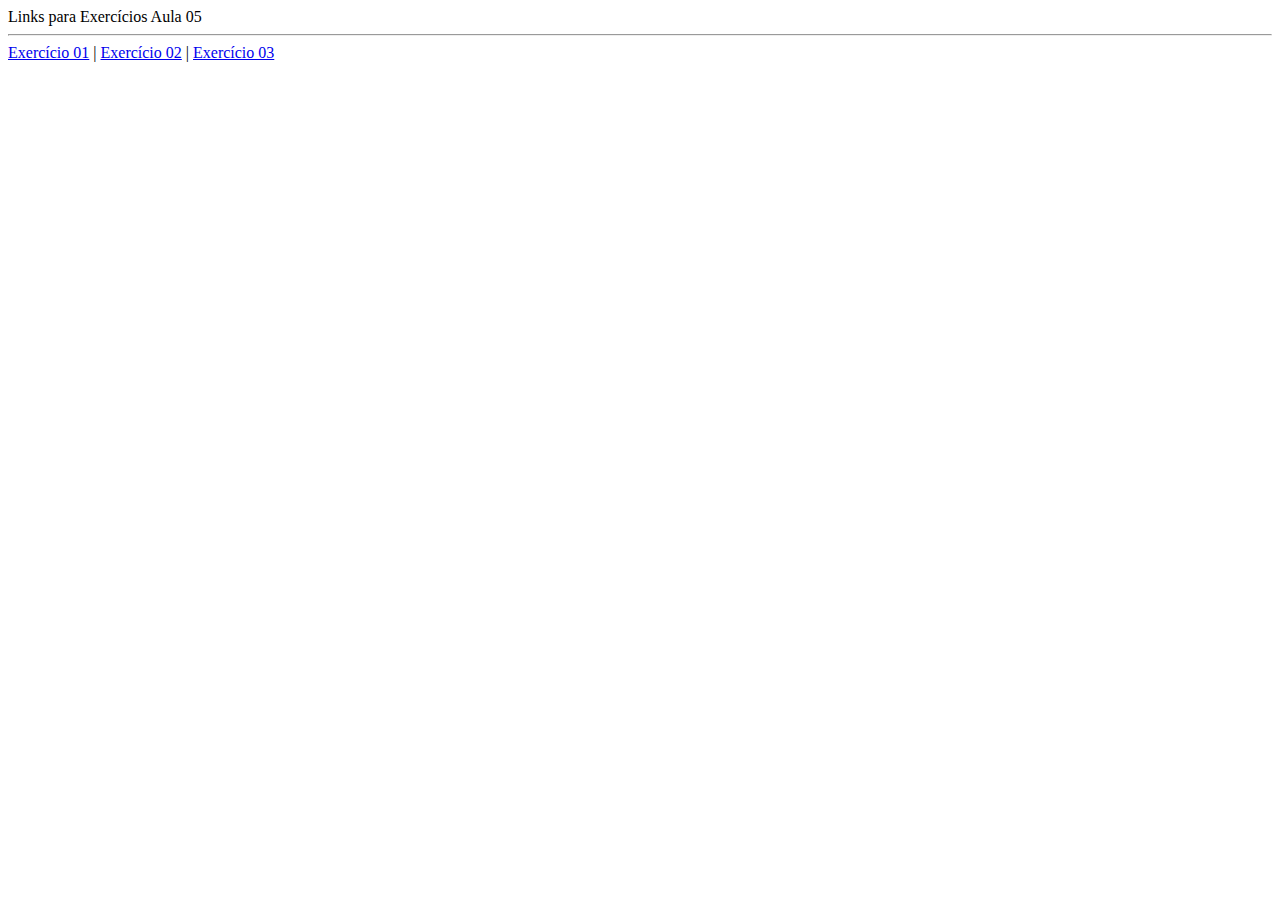
<file: index.html>
<!DOCTYPE html>
<html lang="pt-BR">
<head>
    <meta charset="UTF-8">
    <meta name="viewport" content="width=device-width, initial-scale=1.0">
    <title>Menu</title>
</head>
<body>
    <header>Links para Exercícios Aula 05</header>
    <hr>
    <nav>
        <a href="Exer1/index.html">Exercício 01</a> |
        <a href="Exer2/exer2.html">Exercício 02</a> |
        <a href="Exer3/exer3.html">Exercício 03</a>
    </nav>
</body>
</html>
</file>
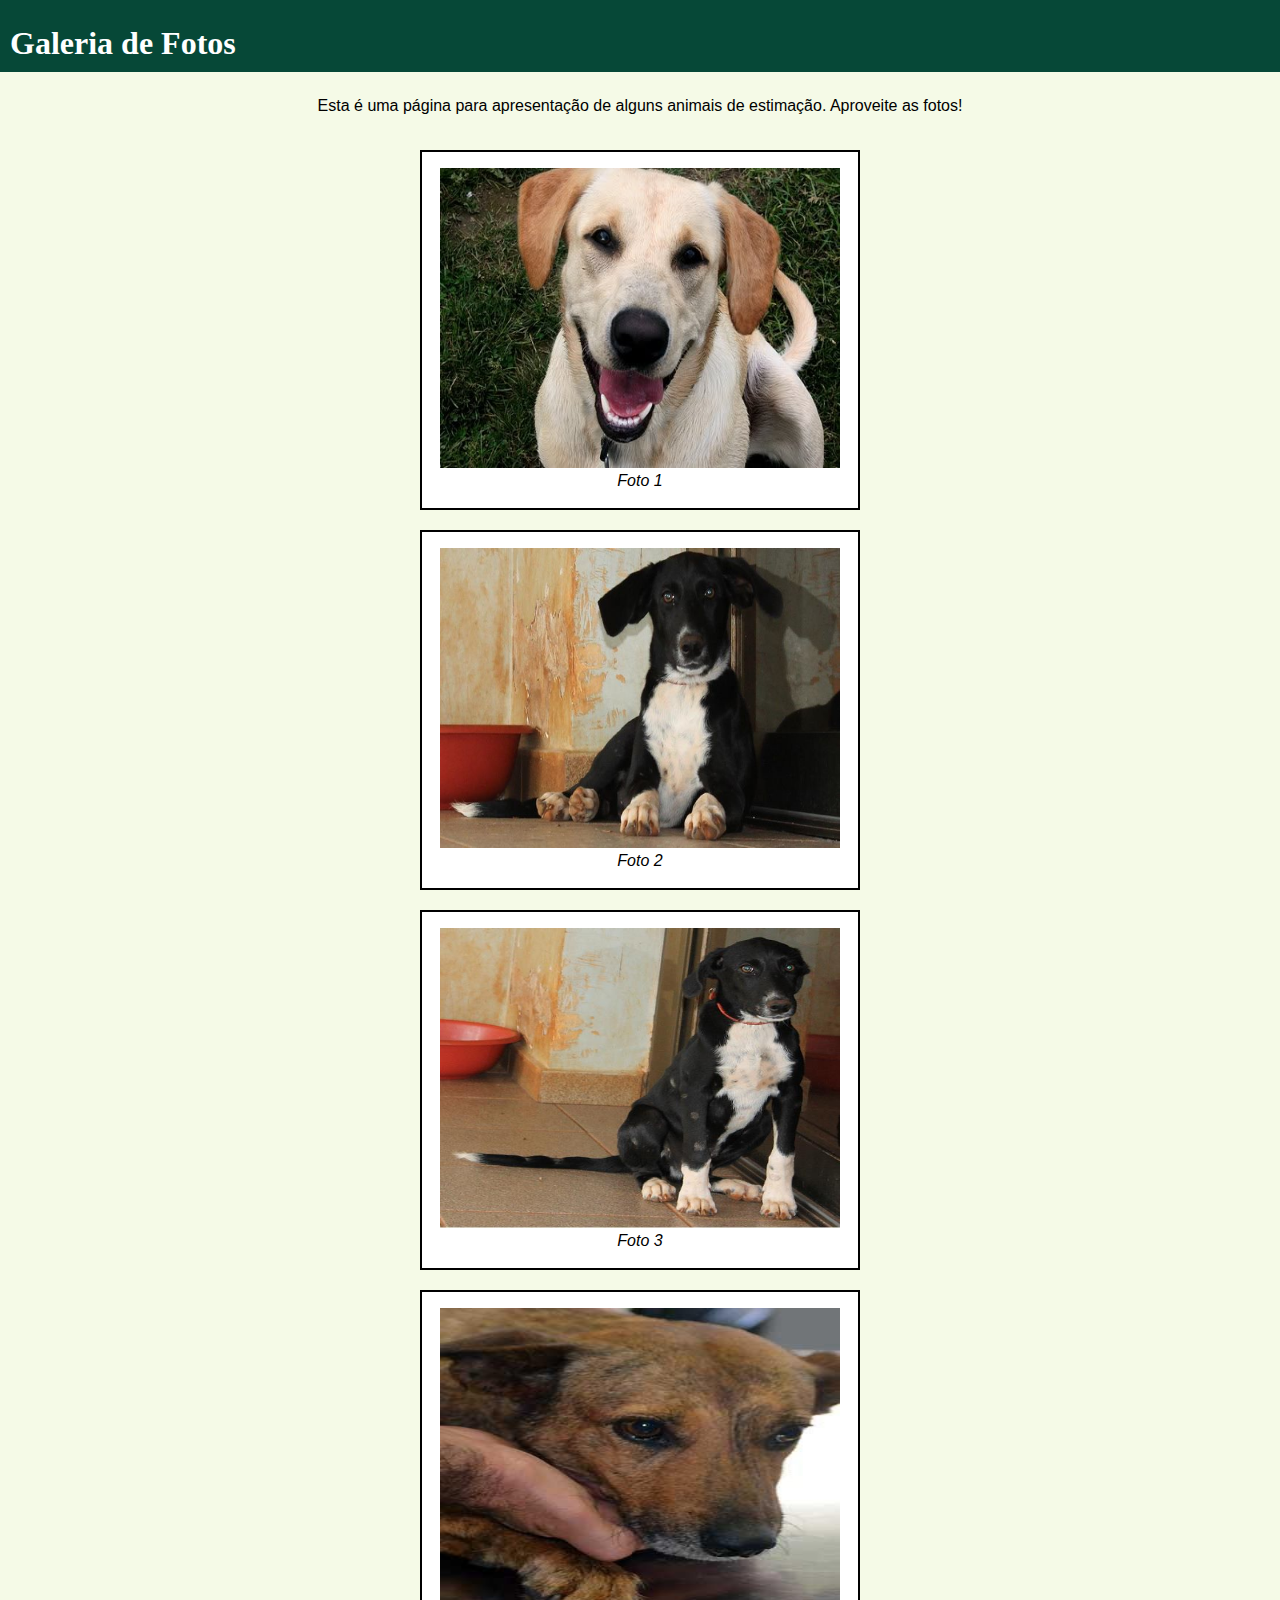
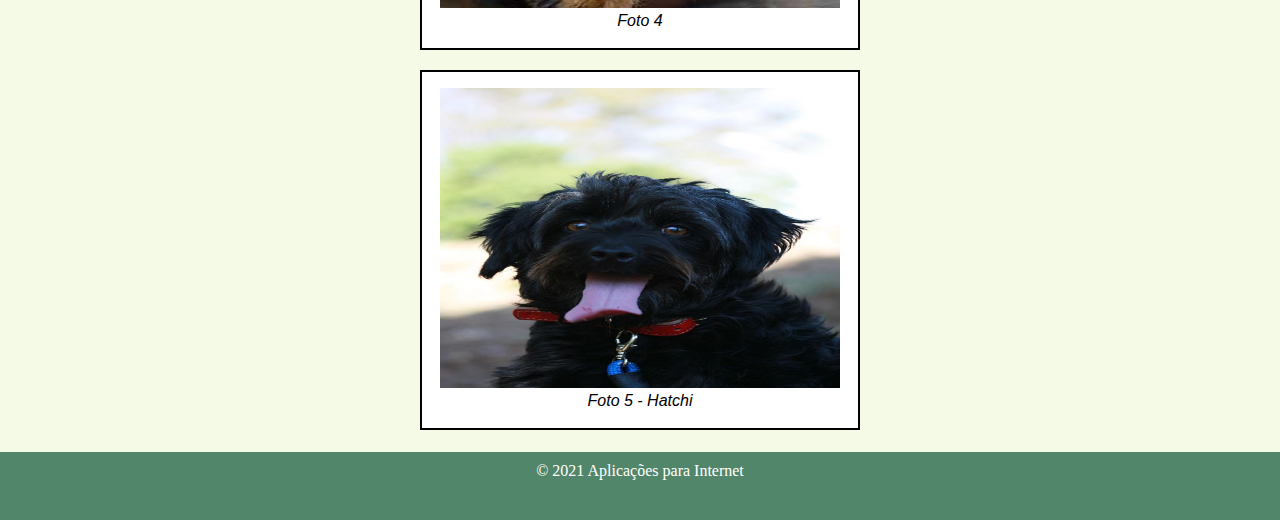
<file: Exer1/index.html>
<!DOCTYPE html>
<html>
    <head>
        <meta charset="utf-8"/>
        <title>CSS</title>
        <link rel="stylesheet" href="css/estilo.css"> 
    </head>
    <body>
        <header>
            <h1>Galeria de Fotos</h1>
        </header>

        <main>
        <p>Esta é uma página para apresentação de alguns animais de estimação. Aproveite as fotos!</p>

            <figure>
                <img src="img/sample1.jpg" alt="Foto 1">
                <figcaption>Foto 1</figcaption>
            </figure>

            <figure>
                <img src="img/sample2.jpg" alt="Foto 2">
                <figcaption>Foto 2</figcaption>
            </figure>

            <figure>
                <img src="img/sample3.jpg" alt="Foto 3">
                <figcaption>Foto 3</figcaption>
            </figure>

            <figure>
                <img src="img/sample4.jpg" alt="Foto 4">
                <figcaption>Foto 4</figcaption>
            </figure>

            <figure>
                <img src="img/sample5.jpg" alt="Foto 5">
                <figcaption>Foto 5 - Hatchi</figcaption>
            </figure>
        </main>
        
        <footer>
            <p>&copy; 2021 Aplicações para Internet</p>
        </footer>

    </body>
</html>
</file>
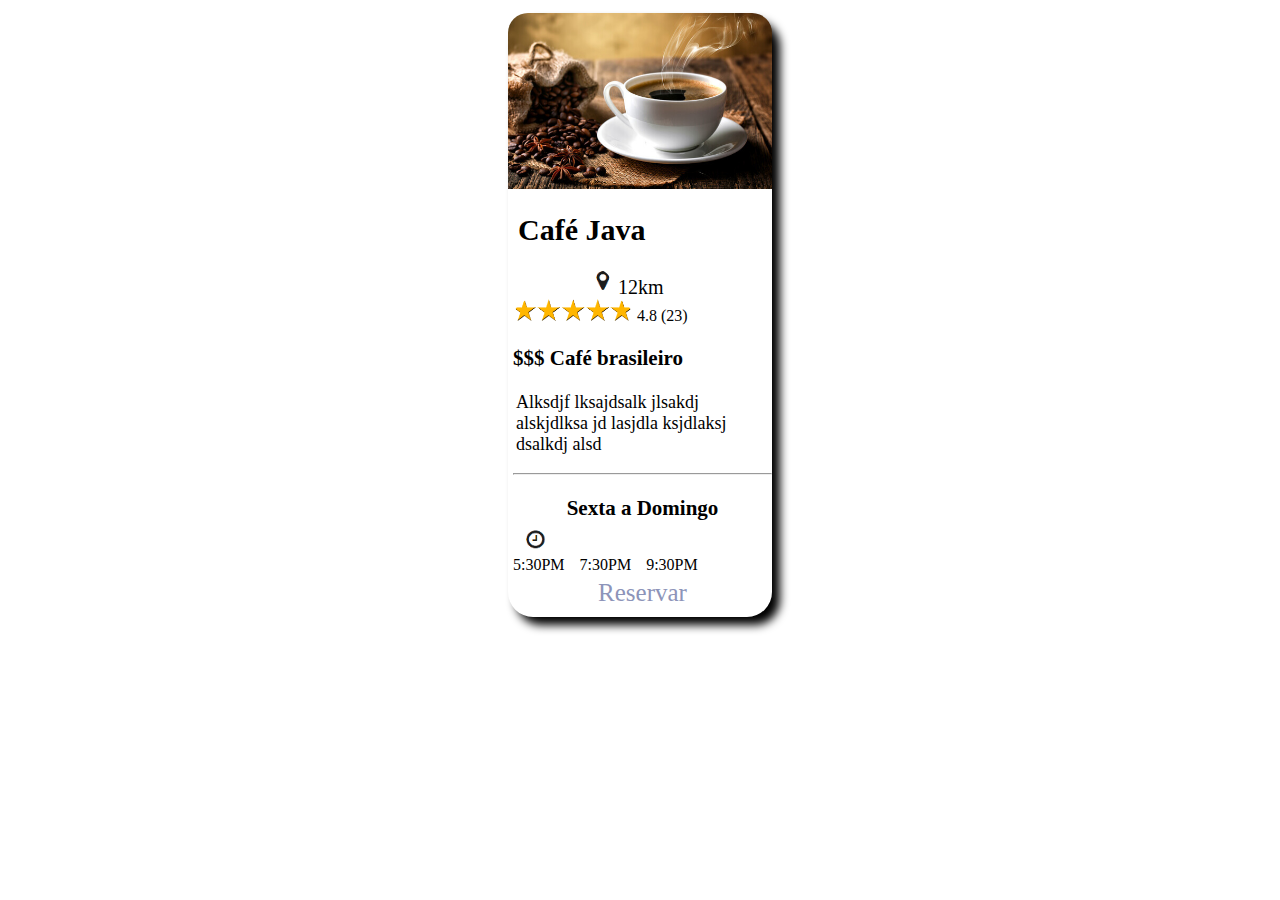
<file: Exer2/exer2.html>
<!DOCTYPE html>
<html lang="pt-br">

<head>
    <meta charset="utf-8">
    <title>Exercício</title>
    <link rel="stylesheet" href="css/estilo.css">
  
</head>

<body>
    <figure>
        <img src="imagens/cafe.jpg">
        <figcaption>
            <h1>Café Java</h1>
            <div class="dist"><img src="imagens/marker.PNG"> 12km</div>
            <div class="estrelas">
                <img src="imagens/5-star-rating.png"> 4.8 (23)
            </div>
            <h3>$$$ Café brasileiro</h3>
            <p>Alksdjf lksajdsalk jlsakdj alskjdlksa jd lasjdla ksjdlaksj dsalkdj alsd</p>
            <hr>
            <h3 class="dias">Sexta a Domingo</h3>
            <img src="imagens/clock.PNG" class="clock">
            <div class="horario">                
                <div>5:30PM</div>
                <div>7:30PM</div>
                <div>9:30PM</div>
            </div>
            <div class="reserva">Reservar</div>
        </figcaption>
    </figure>
</body>

</html>
</file>
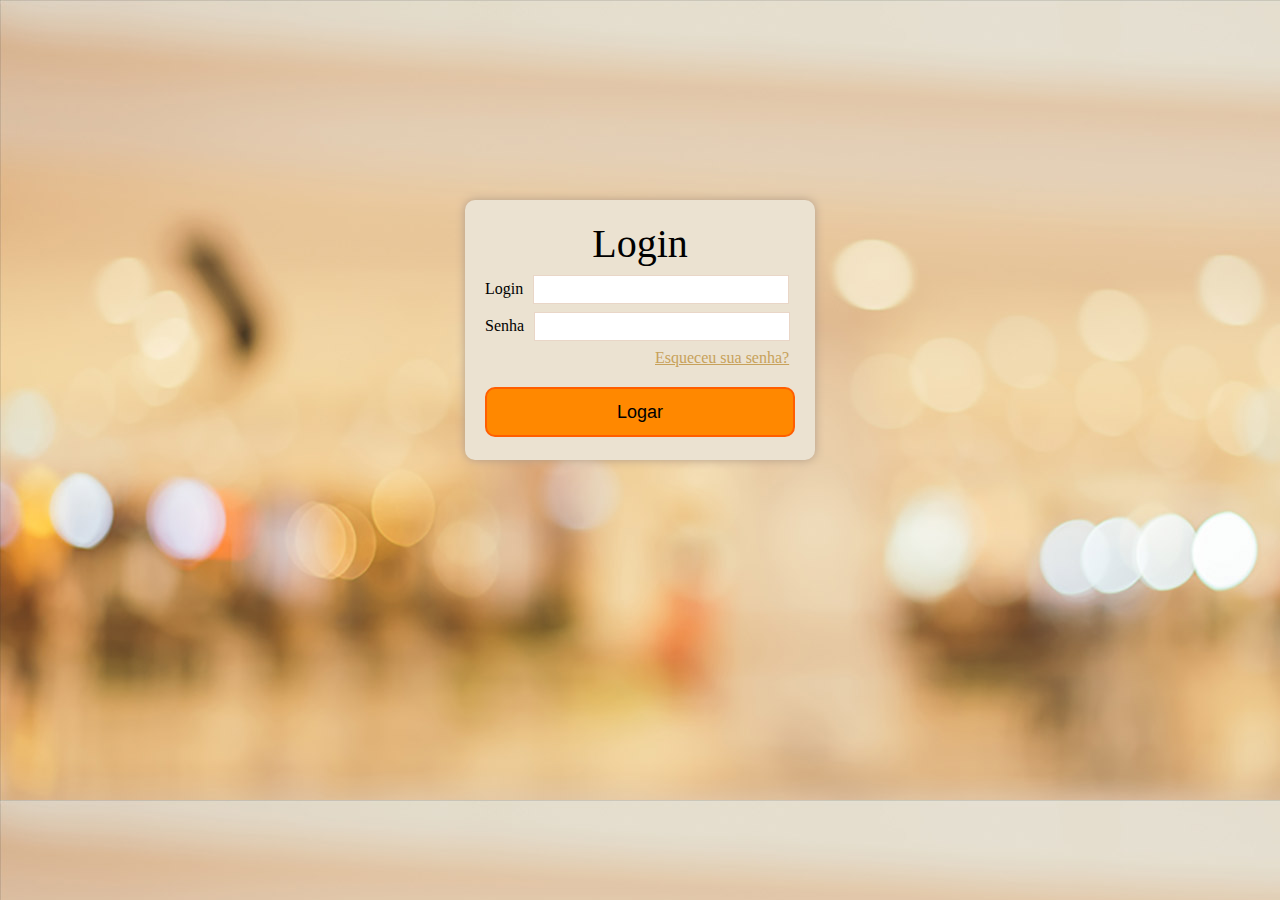
<file: Exer3/exer3.html>
<!DOCTYPE html>
<html lang="pt">

<head>
	<meta charset="utf-8">
	<title>Exercício 3 - Tela Login</title>
    <link rel="stylesheet" href="css/estilo.css">
</head>
<body>
	<div id="formulario">
		<p>Login</p>
		<form>
			<div class="campo">
				<span>Login</span><input type="text" name="login" placeholder="" class="campos"/>
			</div>
			<div class="campo">
				<span>Senha</span><input type="text" name="senha" placeholder="" class="campos"/>
			</div>	
			<a href="">Esqueceu sua senha?</a>
			<input type="submit" value="Logar" id="logar">
		</form>
	</div>		

</body>

</html>
</file>
<file: Exer1/css/estilo.css>
body, header {
    margin: 0;
    padding-bottom: 10px;
}

header {
    color: white;
    background-color: rgb(6, 72, 55);
    padding-top: 25px;
    margin: 0%;
}

h1 {
    margin: 0;
    margin-left: 10px;
}

main p {
    text-align: center;
    font-family: Arial, Helvetica, sans-serif;
    background-color: rgb(245, 250, 231);
    margin: 0;
    border: 10px;
    padding-top: 25px;
    padding-bottom: 25px;
}

main {
    background-color:rgb(245, 250, 231);
    padding-bottom: 2px;
}

figure {
    text-align: center;
    background-color: white;
    border: 2px solid #000;
    padding: 8px 8px 8px 8px;
    margin: auto;
    margin-top: 10px;
    margin-bottom: 20px;
    width: 420px;
    height: 340px;
}

figure img {
    margin-top: 8px;
    margin-left: 8px;
    margin-right: 8px;
    width: 400px;
    height: 300px;
}

figcaption {
    font-style: italic;
    font-family: Arial, Helvetica, sans-serif;
}

body, footer {
    background-color:#52866a;
}

footer p {
    margin: 0;
    padding-top: 10px;
    padding-bottom: 30px;
    color: #fff;
    text-align: center;
}
</file>
<file: Exer2/css/estilo.css>
body figure{
    text-align: center;
    display: inline-block;
    margin-left: 500px;
    margin-right: 500px;
    margin-top: 5px;
    margin-bottom: 5px;
    border: 2px rgba(0, 0n, 0, .4) solid;
    border-radius: 25px;
    box-shadow: 8px 8px 10px 0 #000;
    padding-bottom: 10px;
}

figure img{
    border-radius: 20px 20px 0 0;
    width: 100%;
}
figcaption, h1{
    display: inline-block;
    text-align: left;
    padding-left: 5px;
    font-family: cursive;
}

figcaption h1{
    display: inline-block;
    font-size: 30px;
}

.dist img{
    display: inline-block;
    padding-left: 55px;
    width: 20px;
}

.dist{
    display: inline-block;
    padding-left: 25px;
    font-size: 20px;
}

.estrelas{
    display: inline-block;
    font-size: 16px;
}

.estrelas img{
    display: inline;
    padding-left: 0;
    width: 120px;
}

h3{
    font-size: 21px;
    text-align: left;
}

figcaption p{
    margin-left: 3px;
    margin-right: 3px;
    font-size: 18px;
}

.dias{
    text-align: center;
    margin-bottom: 5px;
}

.clock{
    display: inline-block;
    width: 10%;
    margin-left: 10px;
}

.horario{
    display: inline-flex;
    padding-right: 30px;
}

.horario div{
    display: inline-flex;
    padding-right: 15px;
}

.reserva{
    text-align: center;
    font-size: 25px;
    color: rgb(141, 148, 185);
    padding-top: 5px;
}
</file>
<file: Exer3/css/estilo.css>
body{
    background-image: url('../imagens/bg.jpg')
}

#formulario{
    width: 350px;
    height: 260px;
    background-color: #ebe2d1;
    border: 2px rgba(0, 0n, 0, .4) solid;
    border-radius: 10px;
    box-shadow: 0 0 10px 0 #b39d8a;
    margin: auto;
    margin-top: 200px;
}

p{
    margin-bottom: 8px;
    padding-top: 20px;
    text-align: center;
    font-size: 40px;
}

.campo{
    padding-bottom: 8px;
    padding-left: 20px;
    width: 330px;
    margin: auto;
}

.campo span{
    padding-right: 10px;
    line-height: 20px;
    width: 300px;
}

.campos{
    height: 25px;
    width: 250px;
    border: #e9d6c7 solid 1px;   
}

a{
    padding-left: 190px;
    margin-top: 8px;
    color:#c7a15a
}

#logar{
    margin: 20px;
    width: 310px;
    height: 50px;
    font-size: 18px;
    background-color: rgb(255, 136, 0);
    border: 2px solid rgb(255, 94, 0);
    border-radius: 10px;
}
</file>
